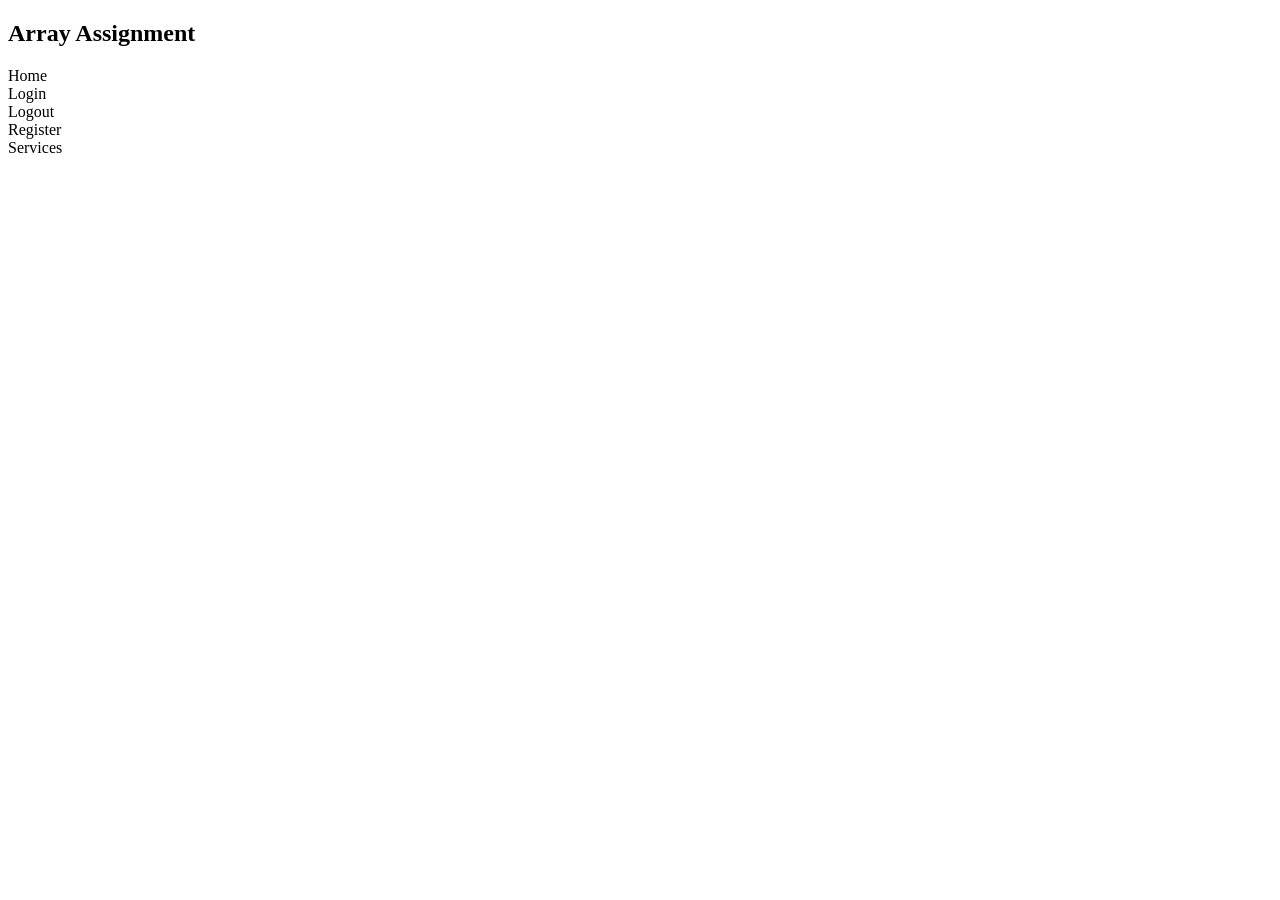
<file: arrays/assignm.html>
<!DOCTYPE html>
<html lang="en">
<head>
    <meta charset="UTF-8">
    <meta name="viewport" content="width=device-width, initial-scale=1.0">
    <title>Array Assignment</title>
    <script defer src="assignm.js"></script>
</head>
<body>
    <h2>Array Assignment</h2>
    <div>Home</div>
    <div>Login</div>
    <div>Logout</div>
    <div>Register</div>
    <div>Services</div>
</body>
</html>
</file>
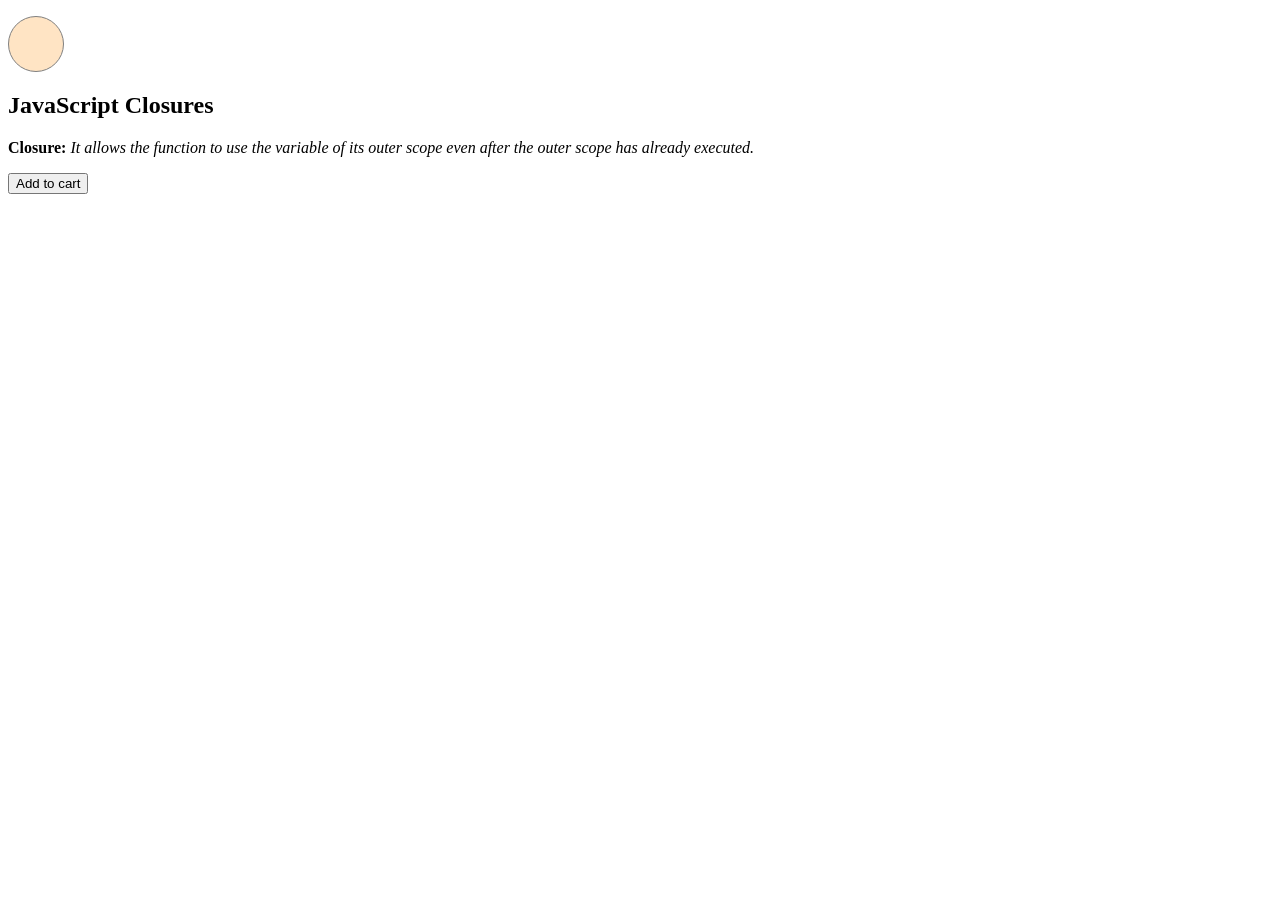
<file: assignment/closure/clo.html>
<!DOCTYPE html>
<html lang="en">
<head>
    <meta charset="UTF-8">
    <meta name="viewport" content="width=device-width, initial-scale=1.0">
    <title>JavaScript Closures</title>
    <script defer src="clo.js"></script>
    <link rel="stylesheet" href="clo.css">
</head>
<body>
    <p id="cart"></p>
    <h2>JavaScript Closures</h2>
    <p><b>Closure:</b> <i>It allows the function to use the variable of its outer scope even after the outer scope has already executed.</i></p>

    <button id="countbutton" type="button">Add to cart</button>
    <p id="message"></p>
</body>
</html>
</file>
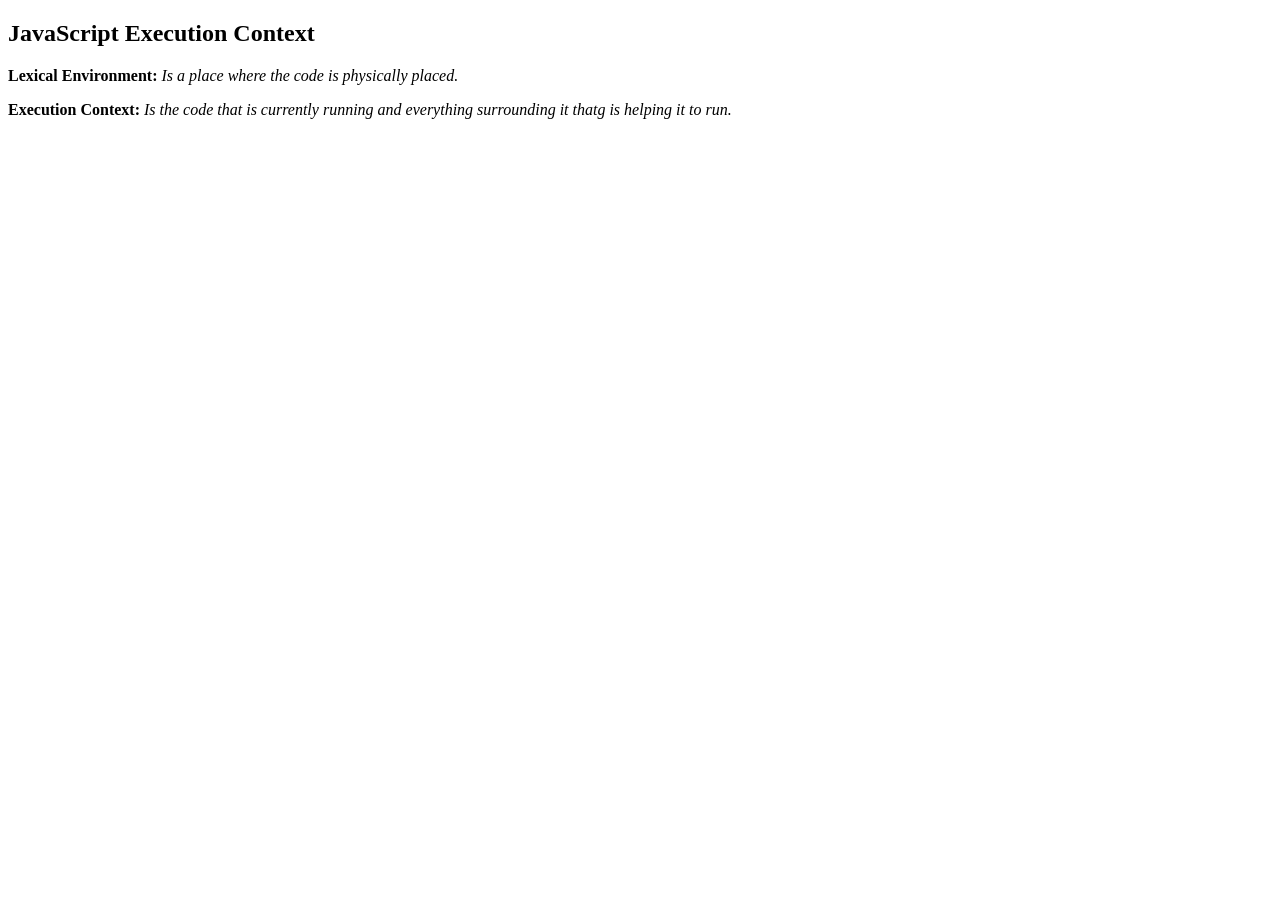
<file: assignment/excution_context/exe.html>
<!DOCTYPE html>
<html lang="en">
<head>
    <meta charset="UTF-8">
    <meta name="viewport" content="width=device-width, initial-scale=1.0">
    <title>JavaScript Execution Context</title>
    <script defer src="exe.js"></script>
</head>
<body>
    <h2>JavaScript Execution Context</h2>

    <p><b>Lexical Environment:</b> <i>Is a place where the code is physically placed.</i></p>

    <p><b>Execution Context:</b> <i>Is the code that is currently running and everything surrounding it thatg is helping it to run.</i></p>

</body>
</html>
</file>
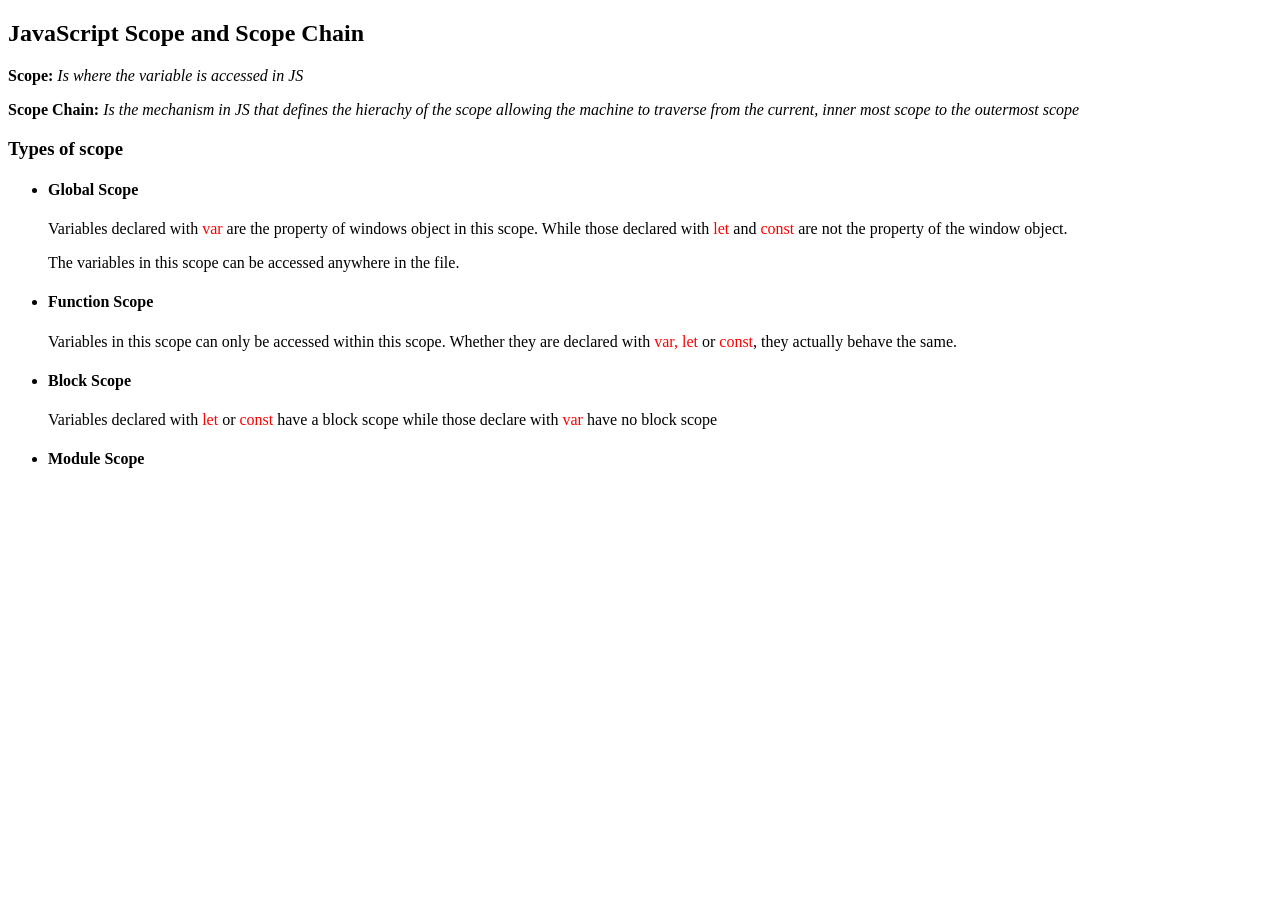
<file: assignment/scope/scope.html>
<!DOCTYPE html>
<html lang="en">
<head>
    <meta charset="UTF-8">
    <meta name="viewport" content="width=device-width, initial-scale=1.0">
    <title>JavaScript Scope and Scope Chain</title>
    <script defer src="scope.js"></script>
</head>
<body>
    <h2>JavaScript Scope and Scope Chain</h2>
    <p><b>Scope:</b> <i>Is where the variable is accessed in JS</i></p>
    <p><b>Scope Chain:</b> <i>Is the mechanism in JS that defines the hierachy of the scope allowing the machine to traverse from the current, inner most scope to the outermost scope</i></p>

    <h3>Types of scope</h3>

    <ul>
        <li>
            <h4>Global Scope</h4>
            <p>Variables declared with <span style="color: red;">var</span> are the property of windows object in this scope. While those declared with <span style="color: red;">let</span> and <span style="color: red;">const</span> are not the property of the window object.</p>
            <p>The variables in this scope can be accessed anywhere in the file.</p>
        </li>
        <li>
            <h4>Function Scope</h4>
            <p>Variables in this scope can only be accessed within this scope. Whether they are declared with <span style="color: red;">var, let <span style="color: black;">or</span> const</span>, they actually behave the same.</p>
        </li>
        <li>
            <h4>Block Scope</h4>
            <p>Variables declared with <span style="color: red;">let <span style="color: black;">or</span> const</span> have a block scope while those declare with <span style="color: red;">var</span> have no block scope</p>
        </li>
        <li>
            <h4>Module Scope</h4>
        </li>
    </ul>
</body>
</html>
</file>
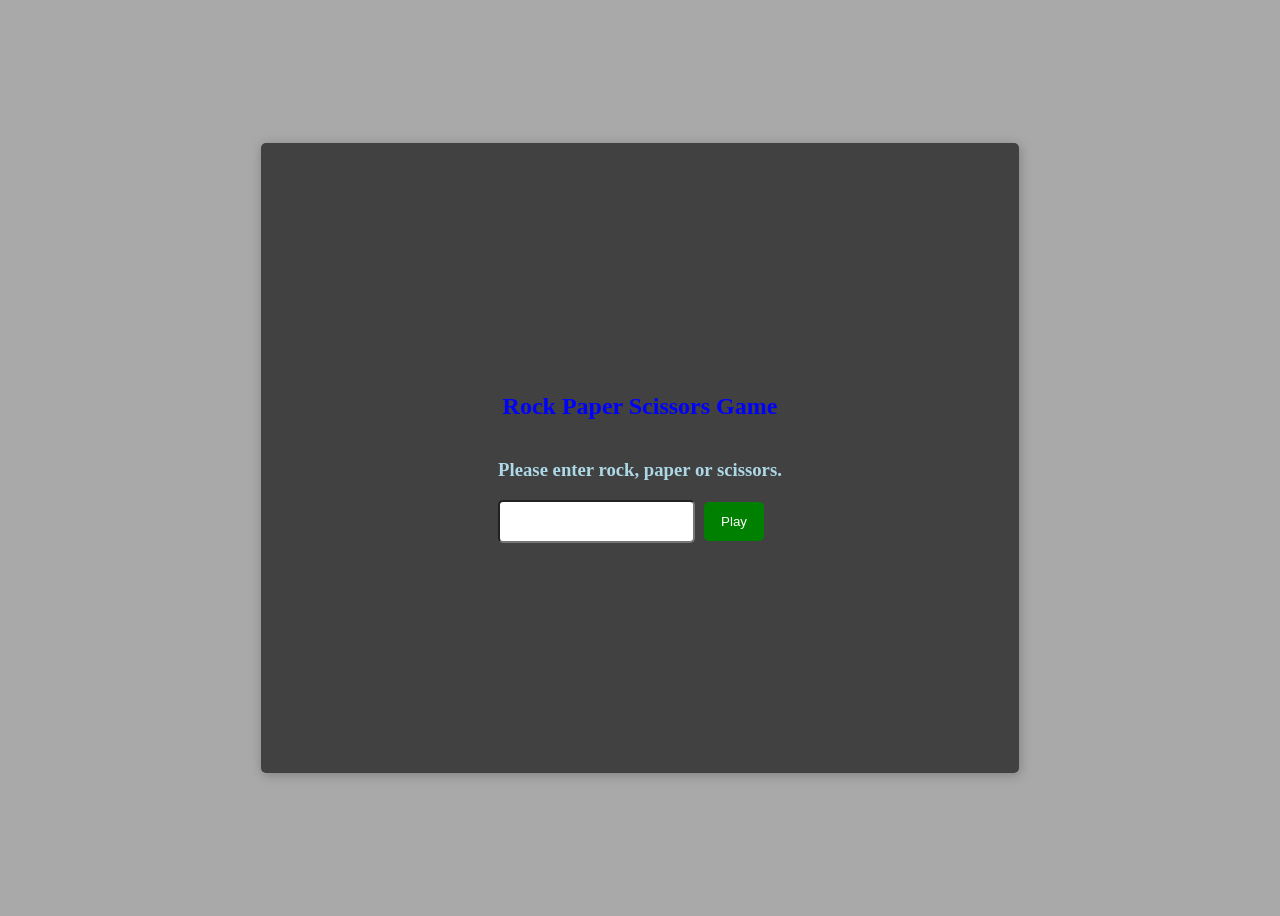
<file: assignment/functions/project/proj.html>
<!DOCTYPE html>
<html lang="en">
<head>
    <meta charset="UTF-8">
    <meta name="viewport" content="width=device-width, initial-scale=1.0">
    <title>Rock Paper Scissors Game</title>
    <link rel="stylesheet" href="proj.css">
    <script defer src="proj.js"></script>
</head>
<body>
    <div class="main">
        <div class="container">
            <h2>Rock Paper Scissors Game</h2>
            <h3 class="display" id="displayresult"></h3> 
            <form action="">
                <label for="input"><h3>Please enter rock, paper or scissors.</h3></label>
                <input type="text" id="input">
                <button id="playbutton">Play</button>
            </form>
            <p class="display" id="displaychoices"></p>
        </div>
    </div>

</body>
</html>
</file>
<file: assignment/closure/clo.css>
#cart{
    border: 1px solid gray;
    padding: 12px;
    width: 30px;
    height: 30px;
    border-radius: 50%;
    background-color: bisque;
    text-align: center;
    color: red;
}
#message{
    color: red;
}
</file>
<file: assignment/functions/project/proj.css>
body{
    background-color: darkgray;
}

.main{
    display: flex;
    align-items: center;
    width: 100%;
    height: 100vh;
}
.container{
    margin: auto;
    background-color: rgb(65, 65, 65);
    width: 60%;
    height: 70%;
    display: flex;
    justify-content: center;
    align-items: center;
    flex-direction: column;
    border-radius: 5px;
    box-shadow: 1px 2px 12px gray;
}
h2{
    color: blue;
}
h3{
    color: lightblue;
}
input{
    padding: 12px;
    border-radius: 5px;
}
input:focus{
    outline: none;
    background-color: #ddd;
}
button{
    padding: 12px;
    border-radius: 5px;
    width: 60px;
    background-color: green;
    border: none;
    color: #fff;
    transition: .5s;
    margin-left: 5px;
}
button:hover{
    background-color: rgb(16, 119, 16);
}

.message{
    color: red;
}

.display{
    display: none;
    color: yellow;
}
</file>
